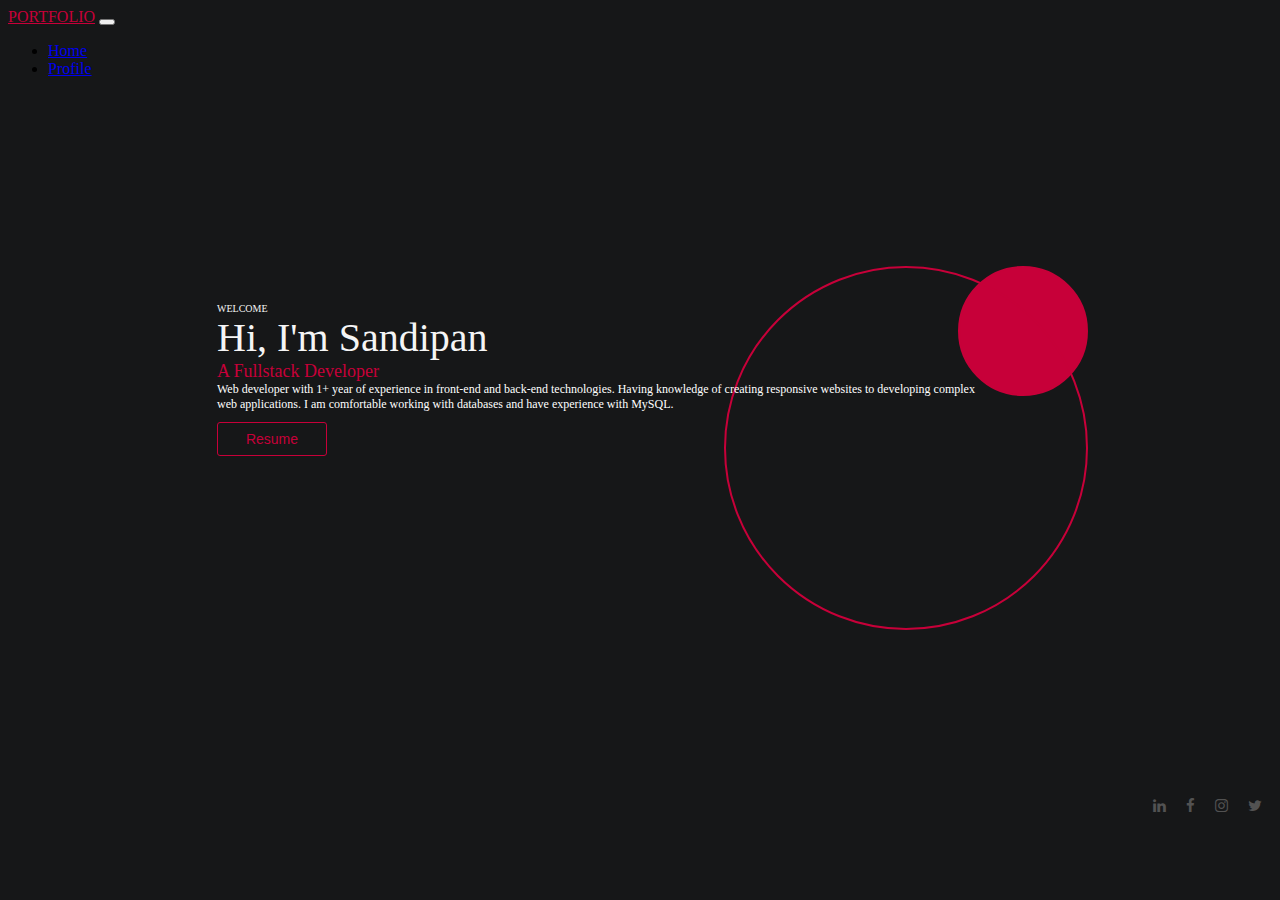
<file: index.html>
<!DOCTYPE html>
<html lang="en">

<head>
    <meta charset="UTF-8">
    <meta http-equiv="X-UA-Compatible" content="IE=edge">
    <meta name="viewport" content="width=device-width, initial-scale=1.0">
    <link rel="stylesheet" href="style.css">
    <link href="https://cdn.jsdelivr.net/npm/bootstrap@5.0.2/dist/css/bootstrap.min.css" rel="stylesheet"
        integrity="sha384-EVSTQN3/azprG1Anm3QDgpJLIm9Nao0Yz1ztcQTwFspd3yD65VohhpuuCOmLASjC" crossorigin="anonymous">
    <title>Document</title>
    <link rel="stylesheet" href="style.css">
    <link rel="stylesheet" href="https://cdnjs.cloudflare.com/ajax/libs/font-awesome/4.7.0/css/font-awesome.min.css">


</head>

<body>

    <!-- NAVBAR START -->
    <nav class="navbar navbar-expand-lg navbar-dark " style="background-color: #161718;">
        <div class="container-fluid">
            <a class="navbar-brand" href="index.html" style="color: #C70039;">PORTFOLIO</a>
            <button class="navbar-toggler" type="button" data-bs-toggle="collapse"
                data-bs-target="#navbarSupportedContent" aria-controls="navbarSupportedContent" aria-expanded="false"
                aria-label="Toggle navigation">
                <span class="navbar-toggler-icon"></span>
            </button>

            <div class="collapse navbar-collapse " id="navbarSupportedContent">
                <ul class="navbar-nav ml-auto">
                    <li class="nav-item">
                        <a class="nav-link active" aria-current="page" href="index.html">Home</a>
                    </li>
                    <li><a class="nav-link" href="profile.html">Profile</a></li>
                </ul>
            </div>
        </div>
    </nav>
    <!-- NAVBAR END -->

    <!-- CONTENT START -->
    <div class="main">
        <div class="infoContainer">
            <div class="devInfo">
                <div class="welcome">WELCOME</div>
                <div class="hello">Hi, I'm Sandipan</div>
                <div class="name">A Fullstack Developer</div>
                <div class="about"><p->Web developer with 1+ year of experience in front-end and back-end technologies.
                        Having knowledge of creating responsive
                        websites to developing complex web applications. I am comfortable working with databases and
                        have experience with MySQL.</p-></div>
                <div class="buttons">
                    <button type="button" class="btn1" style="color: #C70039; font-size: 14px;"><a
                            href="resume.pdf" target="blank"
                            style="color: #C70039; background-color: transparent; text-decoration: none;">Resume</a></button>
                </div>


            </div>
            <div class="devPic1">
                <!-- <img src="asset/s1.jpg" alt="" srcset=""height="100%" width="auto"  > -->
            </div>
            <div class="devPic2">
                <!-- <img src="asset/s1.jpg" alt="" srcset=""height="100%" width="auto"  > -->
            </div>

        </div>

    </div>
    <!-- CONTENT END -->

    <!-- SOCIAL LINKS START -->
    <div class="social"
        style="float: right; display: flex; position: relative; padding-bottom: 0px;margin-bottom: 0px;">
        <li style="text-decoration: none; display: flex; padding: 10px; float: right; margin-bottom: 0px;"><a
                href="https://www.linkedin.com/in/sandipan-karmakar-b5a049175/" target="blank"
                style="text-decoration: none;"><i class="fa fa-linkedin"
                    style="font-size:15px;  color: rgb(82, 82, 82); text-decoration: none; display: flex;"></i></a>
        </li>

        <li style="text-decoration: none; display: flex; padding: 10px; float: right;"><a href="https://facebook.com"
                target="blank" style="text-decoration: none;"><i class="fa fa-facebook"
                    style="font-size:15px;  color: rgb(82, 82, 82); text-decoration: none; display: flex;"></i></a>
        </li>

        <li style="text-decoration: none; display: flex; padding: 10px; float: right;"><a
                href="https://instagram.com" target=" blank" style="text-decoration: none;"><i class="fa fa-instagram"
                    style="font-size:15px;  color: rgb(82, 82, 82); text-decoration: none; display: flex;"></i></a>
        </li>

        <li style="text-decoration: none; display: flex; padding: 10px; float: right;"><a
                href="https://twitter.com" target=" blank" style="text-decoration: none;"><i class="fa fa-twitter"
                    style="font-size:15px;  color: rgb(82, 82, 82); text-decoration: none; display: flex;"></i></a>
        </li>
    </div>
    <!-- SOCIAL LINKS END -->






    <script src="https://cdn.jsdelivr.net/npm/bootstrap@5.0.2/dist/js/bootstrap.bundle.min.js"
        integrity="sha384-MrcW6ZMFYlzcLA8Nl+NtUVF0sA7MsXsP1UyJoMp4YLEuNSfAP+JcXn/tWtIaxVXM" crossorigin="anonymous">
        </script>

    <script>
        window.addEventListener('click', function (e) {
            if (document.getElementById('btClick').contains(e.target)) {
                document.getElementById('centerDIV').style.display = 'block';
            }

            if (document.getElementById('btClose').contains(e.target)) {
                document.getElementById('centerDIV').style.display = 'none';
            }
        })
    </script>

</body>

</html>
</file>
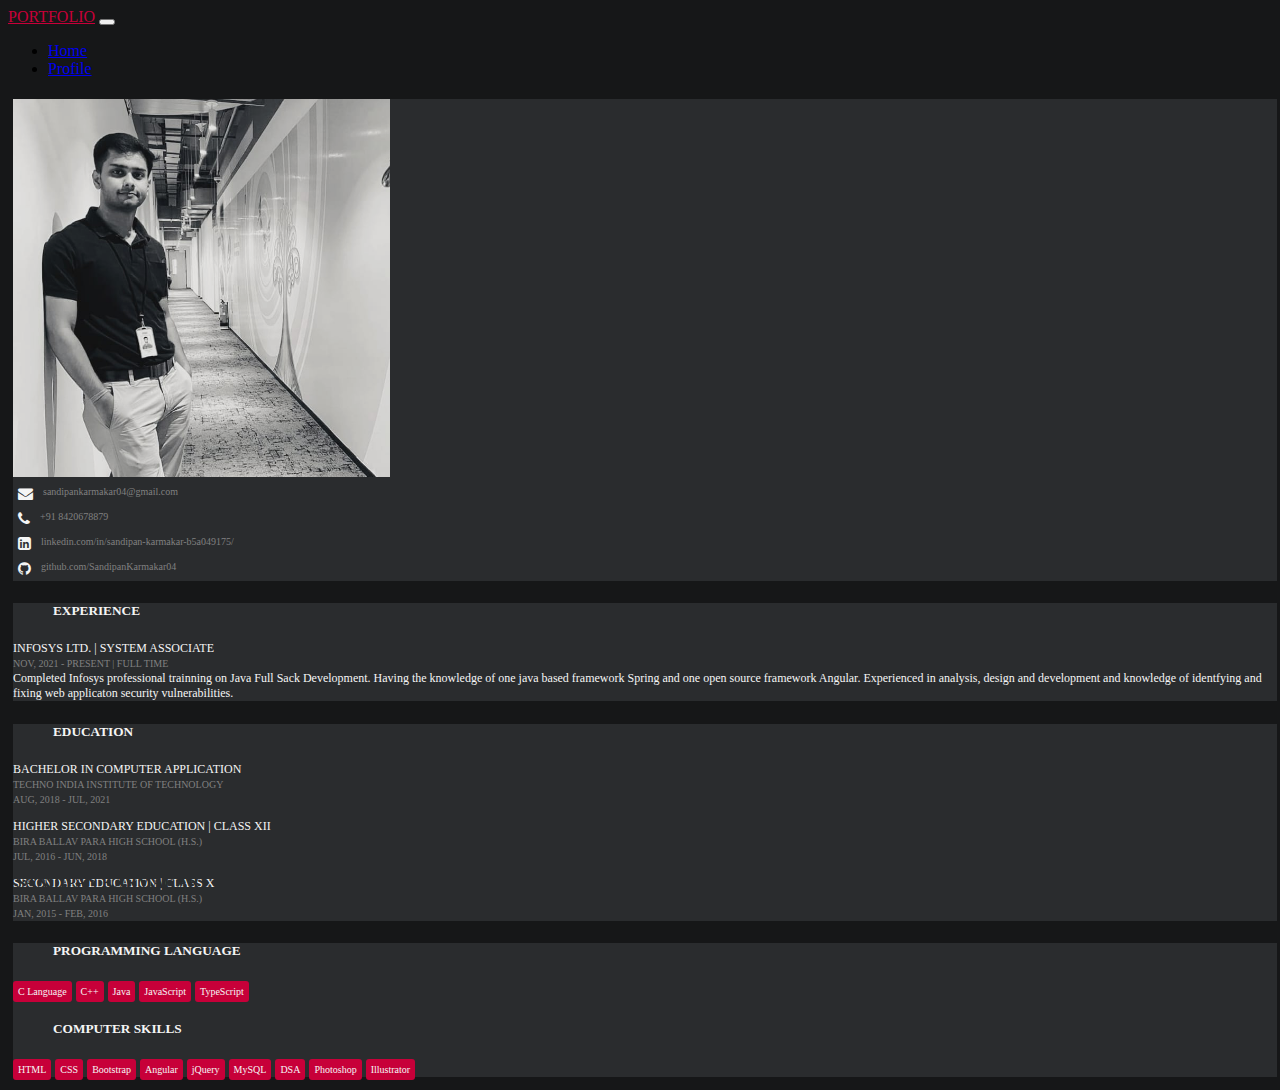
<file: profile.html>
<!DOCTYPE html>
<html lang="en">

<head>
    <meta charset="UTF-8">
    <meta http-equiv="X-UA-Compatible" content="IE=edge">
    <meta name="viewport" content="width=device-width, initial-scale=1.0">
    <link href="https://cdn.jsdelivr.net/npm/bootstrap@5.0.2/dist/css/bootstrap.min.css" rel="stylesheet"
        integrity="sha384-EVSTQN3/azprG1Anm3QDgpJLIm9Nao0Yz1ztcQTwFspd3yD65VohhpuuCOmLASjC" crossorigin="anonymous">
    <title>Document</title>
    <link rel="stylesheet" href="pp.css">
    <link rel="stylesheet" href="https://cdnjs.cloudflare.com/ajax/libs/font-awesome/4.7.0/css/font-awesome.min.css">
</head>

<body>

    <!-- Navbar start -->
    <nav class="navbar navbar-expand-lg navbar-dark" style="background-color: #161718; margin-right: 0px;">

        <div class="container-fluid" style="margin-right: 0px;">
            <a class="navbar-brand" href="index.html" style="color: #C70039;">PORTFOLIO</a>
            <button class="navbar-toggler" type="button" data-bs-toggle="collapse"
                data-bs-target="#navbarSupportedContent" aria-controls="navbarSupportedContent" aria-expanded="false"
                aria-label="Toggle navigation">
                <span class="navbar-toggler-icon"></span>
            </button>

            <div class="collapse navbar-collapse " id="navbarSupportedContent">
                <ul class="navbar-nav ml-auto">
                    <li class="nav-item">
                        <a class="nav-link" aria-current="page" href="index.html">Home</a>
                    </li>
                    <li>
                        <a class="nav-link active" href="profile.html">Profile</a>
                    </li>
                </ul>
                </li>
                </ul>
            </div>

        </div>
    </nav>
    <!-- Navbar end -->


    <div class="row" style="padding: 5px;width: 100%;  margin: auto; ">

        <!-- Column 1 -->
        <div class="col-sm-3 mt-3 mb-3" style="">

            <div class="card" style="background-color: #2a2c2e;">
                <img src="s1.jpg" class="card-img-top" alt="snow"
                    style="background-size: cover; height: 42vh; object-fit: cover; object-position: 50% 45%; filter: brightness(90%);   background: linear-gradient(to bottom right, red, yellow);">
                <div class="bottom-left"
                    style="position: absolute; bottom: 8px; left: 16px; color: #2a2c2e; font-weight: bold;">
                    SANDIPAN KARMAKAR</div>
            </div>

            <div class="card mt-3" style="background-color: #2a2c2e; color: whitesmoke; ">

                <div class="card-body">
                    <li style="text-decoration: none; display: flex; padding: 5px ; "><i class="fa fa-envelope"
                            style="font-size:15px;  color: whitesmoke;"></i><span
                            style="font-size: 10px; padding-left: 10px; "><a href="sandipankarmakar04@gmail.com"
                                style="font-size: 10px; text-decoration: none; color: grey; ">sandipankarmakar04@gmail.com</a></span>
                    </li>
                    <li style="text-decoration: none; display: flex; padding: 5px ;"><i class="fa fa-phone"
                            style="font-size:15px; color: whitesmoke;"></i><span
                            style="font-size: 10px; padding-left: 10px; color: grey;">+91 8420678879</span></li>
                    <li style="text-decoration: none; display: flex; padding: 5px ;"><i class="fa fa-linkedin-square"
                            style="font-size:15px; color: whitesmoke;"></i><span
                            style="font-size: 10px; padding-left: 10px; color: lightskyblue;"><a
                                href="https://www.linkedin.com/in/sandipan-karmakar-b5a049175/"
                                style="font-size: 10px; text-decoration: none; color: grey;">linkedin.com/in/sandipan-karmakar-b5a049175/</a></span>
                    </li>
                    <li style="text-decoration: none; display: flex; padding: 5px ;"><i class="fa fa-github"
                            style="font-size:15px; color: whitesmoke;"></i><span
                            style="font-size: 10px; padding-left: 10px; color: grey;"><a
                                href="https://www.github.com/SandipanKarmakar04"
                                style="font-size: 10px; text-decoration: none; color: grey;">github.com/SandipanKarmakar04</a></span>
                    </li>
                </div>
            </div>

        </div>

        <!-- Column 2 -->
        <div class="col-sm-9 mt-3 mb-3" style="">

            <div class="card" style="background-color: #2a2c2e;">
                <div class="card-body">
                    <ul class="list-group list-group-flush mb-2" style="background-color: #2a2c2e; color: whitesmoke;">
                        <h5 class="card-title">EXPERIENCE</h5>
                    </ul>
                    <p class="card-text" style="font-size: 12px; color: whitesmoke;">INFOSYS LTD. | SYSTEM ASSOCIATE
                        <br> <span style="font-size: 10px; color: grey;"> NOV, 2021 - PRESENT | FULL TIME</span>
                        <br>
                        <span style="font-size: 12px;">
                            Completed Infosys professional trainning on Java Full Sack Development. Having the
                            knowledge of one java based framework Spring and one open source
                            framework Angular. Experienced in analysis, design and development and knowledge of
                            identfying and fixing web applicaton security vulnerabilities.
                        </span>
                    </p>
                </div>

            </div>

            <div class="row" style="width: auto; ">
                <div class="col-sm-4 mt-3">
                    <div class="card" style="background-color: #2a2c2e; color: whitesmoke; ">
                        <div class="card-body">
                            <ul class="list-group list-group-flush mb-2 " style="background-color: #2a2c2e;">
                                <h5 class="card-title">EDUCATION</h5>
                            </ul>


                            <p class="card-text" style="font-size: 12px; ">BACHELOR IN COMPUTER APPLICATION <br> <span
                                    style="font-size: 10px; color: grey;"> TECHNO INDIA INSTITUTE OF TECHNOLOGY<br> AUG,
                                    2018 -
                                    JUL, 2021</span> </p>

                            <p class="card-text" style="font-size: 12px; ">HIGHER SECONDARY EDUCATION | CLASS XII<br>
                                <span style="font-size: 10px; color: grey;"> BIRA BALLAV PARA HIGH SCHOOL (H.S.)<br>
                                    JUL, 2016
                                    -
                                    JUN, 2018</span>
                            </p>

                            <p class="card-text" style="font-size: 12px; ">SECONDARY EDUCATION | CLASS X <br> <span
                                    style="font-size: 10px; color: grey;"> BIRA BALLAV PARA HIGH SCHOOL (H.S.)<br> JAN,
                                    2015
                                    -
                                    FEB, 2016</span> </p>
                        </div>
                    </div>
                </div>

                <div class="col-sm-8 mt-3">
                    <div class="card" style="background-color: #2a2c2e; color: whitesmoke;width: 100%; ">
                        <div class="card-body">
                            <ul class="list-group list-group-flush mb-2" style="background-color: #2a2c2e;">
                                <h5 class="card-title">PROGRAMMING LANGUAGE</h5>
                            </ul>

                            <span
                                style="font-size: 10px; background-color: #C70039; border-radius: 3px; padding: 5px; width: 20%;">C
                                Language</span>
                            <span
                                style="font-size: 10px; background-color: #C70039; border-radius: 3px; padding: 5px; width: 20%;">C++</span>
                            <span
                                style="font-size: 10px; background-color: #C70039; border-radius: 3px; padding: 5px; width: 20%;">Java</span>
                            <span
                                style="font-size: 10px; background-color: #C70039; border-radius: 3px; padding: 5px; width: 20%;">JavaScript</span>
                            <span
                                style="font-size: 10px; background-color: #C70039; border-radius: 3px; padding: 5px; width: 20%;">TypeScript</span>


                            <ul class="list-group list-group-flush mb-2 mt-4" style="background-color: #2a2c2e;">
                                <h5 class="card-title">COMPUTER SKILLS</h5>
                            </ul>
                            <span
                                style="font-size: 10px; background-color: #C70039; border-radius: 3px; padding: 5px; width: 20%;">HTML</span>
                            <span
                                style="font-size: 10px; background-color: #C70039; border-radius: 3px; padding: 5px; width: 20%;">CSS</span>
                            <span
                                style="font-size: 10px; background-color: #C70039; border-radius: 3px; padding: 5px; width: 20%;">Bootstrap</span>
                            <span
                                style="font-size: 10px; background-color: #C70039; border-radius: 3px; padding: 5px; width: 20%;">Angular</span>
                            <span
                                style="font-size: 10px; background-color: #C70039; border-radius: 3px; padding: 5px; width: 20%;">jQuery</span>
                            <span
                                style="font-size: 10px; background-color: #C70039; border-radius: 3px; padding: 5px; width: 20%;">MySQL</span>
                            <span
                                style="font-size: 10px; background-color: #C70039; border-radius: 3px; padding: 5px; width: 20%;">DSA</span>
                            <span
                                style="font-size: 10px; background-color: #C70039; border-radius: 3px; padding: 5px; width: 20%;">Photoshop</span>
                            <span
                                style="font-size: 10px; background-color: #C70039; border-radius: 3px; padding: 5px; width: 20%;">Illustrator</span>


                        </div>
                    </div>
                </div>


            </div>






        </div>

    </div>




    </div>
    <script src="https://cdn.jsdelivr.net/npm/bootstrap@5.0.2/dist/js/bootstrap.bundle.min.js"
        integrity="sha384-MrcW6ZMFYlzcLA8Nl+NtUVF0sA7MsXsP1UyJoMp4YLEuNSfAP+JcXn/tWtIaxVXM"
        crossorigin="anonymous"></script>
</body>

</html>
</file>
<file: style.css>
body {
    background-color: #161718;
}

.navbar-brand {
    color: #C70039;
}
.main {
    margin: auto;
    width: 100vw;
    display: inline;
  
}

.infoContainer {
    height: 45vh;
    width: 70vw;
    margin: 80px auto;
    margin-top: 25vh;
    justify-content: space-around;
    padding: 0px;
}

.devInfo {
    width: 60vw;
    display: flex;
    justify-content: left;
    flex-direction: column;
    padding-top: 0px;
    padding-left: 25px;
    padding-bottom: 20px;

}
.welcome{
    font-size: 10px;
    color: whitesmoke;
}
.hello{
    font-size: 40px;
    color: whitesmoke;
}

.name{
    display: flex;
    font-weight: bold;
    font-size: 18px;
    text-decoration: none;
    color: #C70039;
    font-weight: normal;

}
.about{
    color: white;
    font-size: 12px;

}
.btn1{
    width: 110px;
    padding: 8px 14px;
    margin-left: 0px;
    cursor: pointer;
    border-radius: 3px;
    background-color: transparent;
    border: solid 1px #C70039;
    margin-top: 10px;
    display: inline;
    text-decoration: none;

}


.btn2{
    width: 110px;
    padding: 8px 14px;
    margin-left: 0px;
    cursor: pointer;
    border-radius: 3px;
    background-color: transparent;
    border: solid 1px #C70039;
    margin-top: 10px;
    display: inline;
    text-decoration: none;
    color: whitesmoke;

}

.devPic1{
    height: 14vh;
    width: 14vh;
    border-radius: 100%;
    margin-top: -210px;
    display: inline;
    justify-content: right;
    float: right;
    flex-direction: column;
    padding: 0px;
    padding-bottom: 0px;
    border: solid 2px #C70039 ;
    background-color: #C70039;
    
}
.devPic2{
    height: 40vh;
    width: 40vh;
    border-radius: 100%;
    margin-top: -210px;
    display: inline;
    justify-content: right;
    float: right;
    flex-direction: column;
    padding: 0px;
    padding-bottom: 0px;
    border: solid 2px #C70039 ;
    
}
</file>
<file: pp.css>
body {
    background-color: #161718;
}

.navbar-brand {
    color: #C70039;
}
.main {
    /* background-color: aquamarine; */
    margin: auto;
    width: 100vw;
    display: inline;
  
}

.profile {

    margin-top: 5px;
    display: flex;
    font-weight: normal;
    font-size: 13px;
    text-decoration: none;
    color: whitesmoke;
}

.email {
    display: flex;
    font-weight: normal;
    font-size: 13px;
    color: whitesmoke;
}
.nameinfo {
    display: flex;
    font-weight: bold;
    font-size: 15px;
    text-decoration: none;
    color: whitesmoke;
    font-weight: normal;
    margin-bottom: 10px;
    margin-left: 0px;
}
.card-img{

    border-bottom-left-radius: 0px;
    border-bottom-right-radius: 0px;
}
</file>
